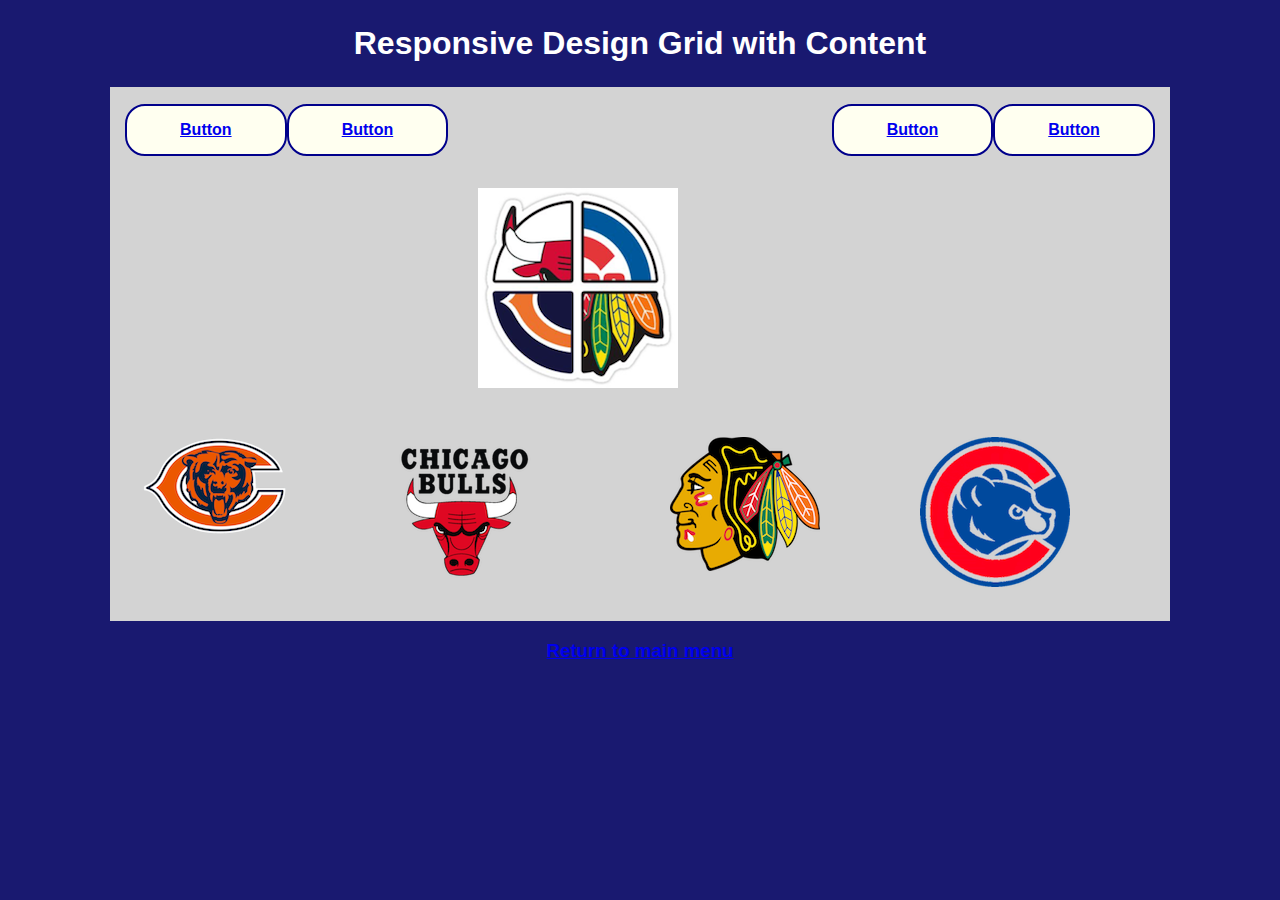
<file: respgrid_with_content/index.html>
<!DOCTYPE html>
<html lang="en">
<head>
    <meta charset="UTF-8">
    <meta name="viewport" content="width=device-width, initial-scale=1.0">
    <link rel="stylesheet" href="http://www.w3schools.com/lib/w3.css">
    <link rel="stylesheet" href="style.css">
    <title>Responsive Design Grid with Content</title>
</head>

<body class="w3-container w3-section w3-border w3-round-xlarge w3-border-white">

<div class="row">
    <div class="col-12">
        <h1 class="w3-container w3-center" style="color: white">Responsive Design Grid with Content</h1>
    </div>
</div>


<div class="w3-container" style="background-color: lightgray">

    <div class="row" id="buttonrow">
        <div class="col-4">
            <div class="col-6 col-m-6 button"><a href="#">Button</a></div>
            <div class="col-6 col-m-6 button"><a href="#">Button</a></div>
        </div>
        <div class="col-4">
            &nbsp;
        </div>
        <div class="col-4">
            <div class="col-6 col-m-6 button"><a href="#">Button</a></div>
            <div class="col-6 col-m-6 button"><a href="#">Button</a></div>
        </div>
    </div>

    <div class="row">
        <div class="col-4"></div>
        <div class="col-4"><img src="ChicagoSportsIcon.png" /></div>
        <div class="col-4"></div>
    </div>

    <div class="row">
        <div class="col-6 col-m-6">
            <div class="col-6"><img src="BearsLogo.png" /></div>
            <div class="col-6"><img src="BullsColor.png" /></div>
        </div>
        <div class="col-6 col-m-6">
            <div class="col-6"><img src="BhawksLogo.png" /></div>
            <div class="col-6"><img src="cubsLogo2.png" /></div>
        </div>
    </div>

</div>


<!--
<div class="row" id="fivesevencol">
    <div class="col-5">
        <h3>five columns</h3>
    </div>
    <div class="col-7">
        <h3>seven columns</h3>
    </div>
</div>


<div class="row" id="sixcol">
    <div class="col-6 col-m-6">
        <h3>six columns</h3>
    </div>
    <div class="col-6 col-m-6">
        <h3>six columns</h3>
    </div>
</div >

<div class="row">
    <div class="col-12" id="twelvecol">
        <h3>twelve columns</h3>
    </div>
</div>
-->

<div class="row">
    <div>
        <h3><a href ="../index.html">Return to main menu</a></h3>
    </div>
</div>

</div>
</body>
</html>
</file>
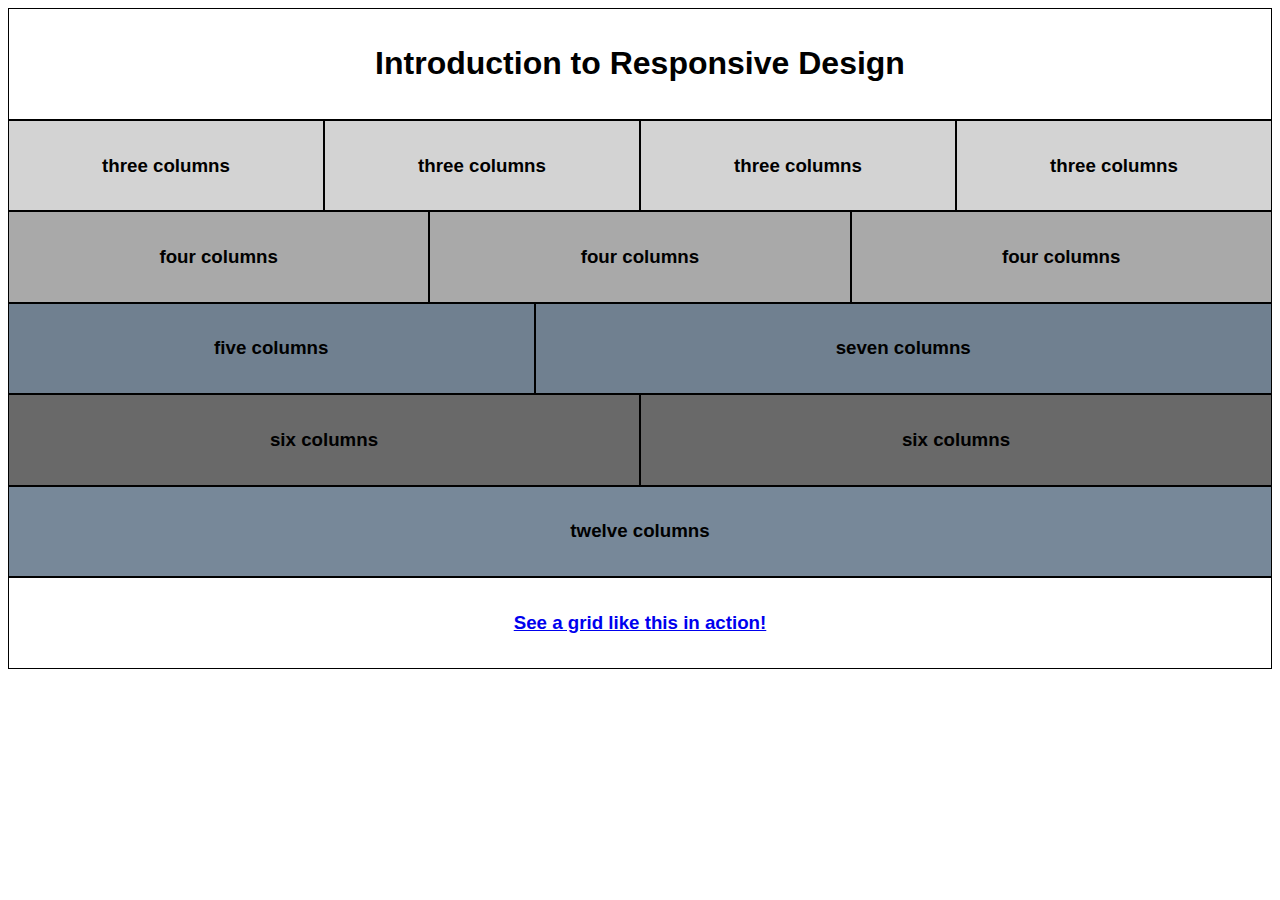
<file: responsive/index.html>
<!DOCTYPE html>
<html lang="en">
<head>
    <meta charset="UTF-8">
    <meta name="viewport" content="width=device-width, initial-scale=1.0">
    <link rel="stylesheet" href="style.css">
    <title>Introduction to Responsive Design</title>
</head>

<body>
<div class="row">
    <div class="col-12">
        <h1>Introduction to Responsive Design</h1>
    </div>
</div>


<div class="row" id="threecol">
    <div class="col-3 col-m-6">
        <h3>three columns</h3>
    </div>
    <div class="col-3 col-m-6">
        <h3>three columns</h3>
    </div>
    <div class="col-3 col-m-6">
        <h3>three columns</h3>
    </div>
    <div class="col-3 col-m-6">
        <h3>three columns</h3>
    </div>
</div>

<div class="row" id="fourcol">
    <div class="col-4 col-m-4">
        <h3>four columns</h3>
    </div>
    <div class="col-4 col-m-4">
        <h3>four columns</h3>
    </div>
    <div class="col-4 col-m-4">
        <h3>four columns</h3>
    </div>
</div>

<div class="row" id="fivesevencol">
    <div class="col-5">
        <h3>five columns</h3>
    </div>
    <div class="col-7">
        <h3>seven columns</h3>
    </div>
</div>


<div class="row" id="sixcol">
    <div class="col-6 col-m-6">
        <h3>six columns</h3>
    </div>
    <div class="col-6 col-m-6">
        <h3>six columns</h3>
    </div>
</div >

<div class="row">
    <div class="col-12" id="twelvecol">
        <h3>twelve columns</h3>
    </div>
</div>

<div class="row">
    <div class="col-12">
        <h3><a href ="../respgrid_with_content/index.html">
            See a grid like this in action!</a></h3>
    </div>
</div>


</body>
</html>
</file>
<file: respgrid_with_content/style.css>
/* CSS Document */

.w3-container{
    max-width: 1060px;
    margin: 5px auto;
}

* {
    box-sizing: border-box;
}

body{
    font-family: "Comic Sans MS", Arial, Helvetica, sans-serif;
    background-color: midnightblue;
}

h1,h3  {
    text-align: center;
    color: white;
}

.row::after {
    content: "";
    clear: both;
    display: block;
}
[class*="col-"] {
    float: left;
    padding: 15px;
    /*border: 1px solid black;*/
}

/* For mobile phones: */
[class*="col-"] {
    width: 100%;
}

@media only screen and (min-width: 600px) {
    /* For tablets: */
    .col-m-1 {width: 8.33%;}
    .col-m-2 {width: 16.66%;}
    .col-m-3 {width: 25%;}
    .col-m-4 {width: 33.33%;}
    .col-m-5 {width: 41.66%;}
    .col-m-6 {width: 50%;}
    .col-m-7 {width: 58.33%;}
    .col-m-8 {width: 66.66%;}
    .col-m-9 {width: 75%;}
    .col-m-10 {width: 83.33%;}
    .col-m-11 {width: 91.66%;}
    .col-m-12 {width: 100%;}
}

@media only screen and (min-width: 768px) {
    /* For desktop: */
    .col-1 {width: 8.33%;}
    .col-2 {width: 16.66%;}
    .col-3 {width: 25%;}
    .col-4 {width: 33.33%;}
    .col-5 {width: 41.66%;}
    .col-6 {width: 50%;}
    .col-7 {width: 58.33%;}
    .col-8 {width: 66.66%;}
    .col-9 {width: 75%;}
    .col-10 {width: 83.33%;}
    .col-11 {width: 91.66%;}
    .col-12 {width: 100%;}
}

.button {
    border: 2px solid darkblue;
    border-radius: 20px;
    background: ivory;
    color: darkblue;
    font-weight: bold;
    text-align: center;
    margin: 2px auto;
}

a.return {color: white;}
</file>
<file: responsive/style.css>
* {
    box-sizing: border-box;
}

body{
    font-family: Arial, Helvetica, sans-serif;
}

h1, h3 {
    text-align: center;
}
#threecol {background-color: lightgray;}
#fourcol {background-color:darkgray;}
#sixcol {background-color:dimgray;}
#fivesevencol {background-color:slategray;}
#twelvecol {background-color:lightslategray;}

.row::after {
    content: "";
    clear: both;
    display: block;
}
[class*="col-"] {
    float: left;
    padding: 15px;
    border: 1px solid black;
}

/* For mobile phones: */
[class*="col-"] {
    width: 100%;
}
@media only screen and (min-width: 600px) {
    /* For tablets: */
    .col-m-1 {width: 8.33%;}
    .col-m-2 {width: 16.66%;}
    .col-m-3 {width: 25%;}
    .col-m-4 {width: 33.33%;}
    .col-m-5 {width: 41.66%;}
    .col-m-6 {width: 50%;}
    .col-m-7 {width: 58.33%;}
    .col-m-8 {width: 66.66%;}
    .col-m-9 {width: 75%;}
    .col-m-10 {width: 83.33%;}
    .col-m-11 {width: 91.66%;}
    .col-m-12 {width: 100%;}
}
@media only screen and (min-width: 768px) {
    /* For desktop: */
    .col-1 {width: 8.33%;}
    .col-2 {width: 16.66%;}
    .col-3 {width: 25%;}
    .col-4 {width: 33.33%;}
    .col-5 {width: 41.66%;}
    .col-6 {width: 50%;}
    .col-7 {width: 58.33%;}
    .col-8 {width: 66.66%;}
    .col-9 {width: 75%;}
    .col-10 {width: 83.33%;}
    .col-11 {width: 91.66%;}
    .col-12 {width: 100%;}

}
</file>
